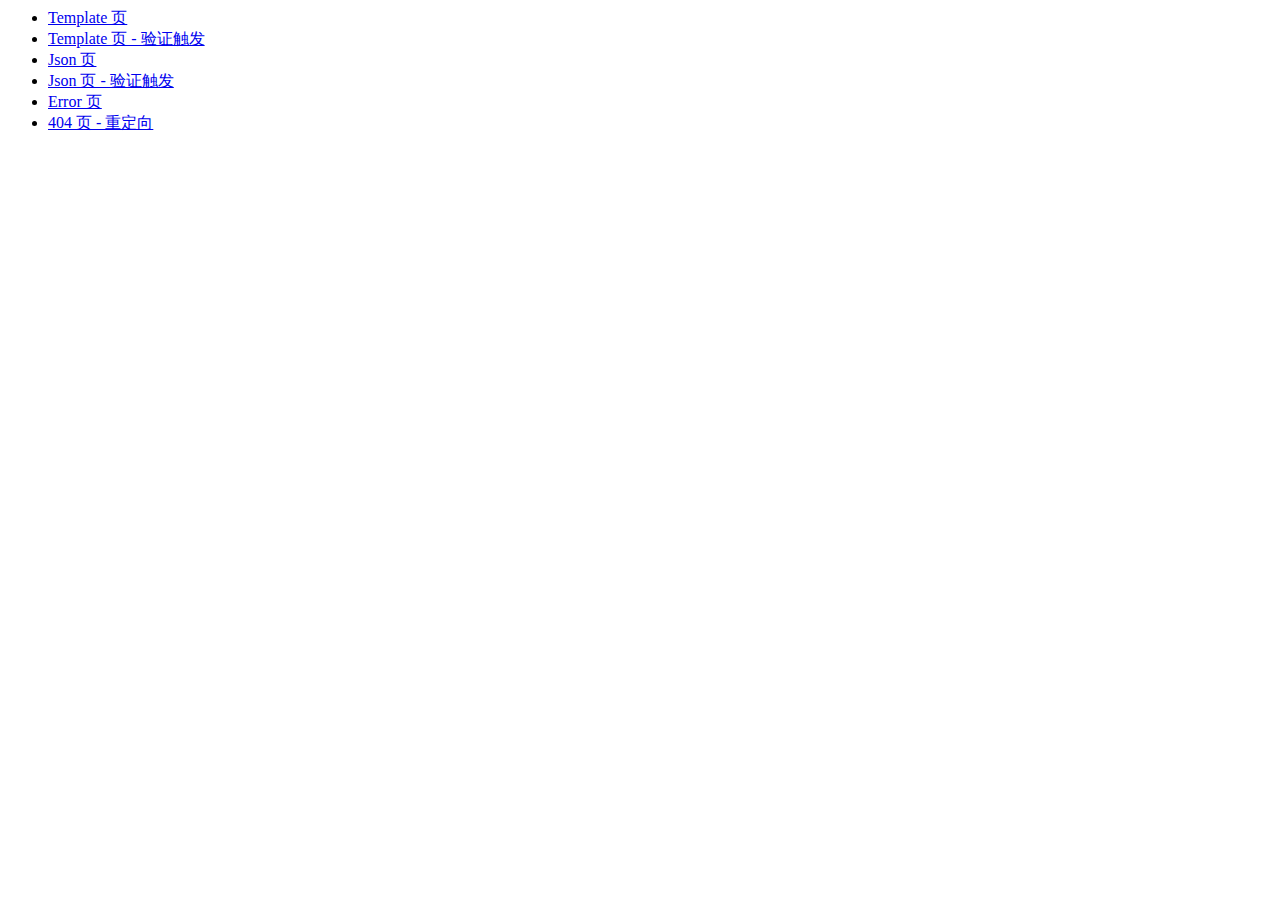
<file: helloworld_web_jar/src/main/resources/static/index.htm>
<html>
<head>
    <title>demo</title>
    <script src="lib.js"></script>
    <link rel="stylesheet" href="skin.css" />
</head>
<body>
<ul>
    <li><a href="/demo/template?name=world">Template 页</a></li>
    <li><a href="/demo/template">Template 页 - 验证触发</a></li>
    <li><a href="/demo/ajax/json?name=world">Json 页</a></li>
    <li><a href="/demo/ajax/json">Json 页 - 验证触发</a></li>
    <li><a href="/demo/error">Error 页</a></li>
    <li><a href="/demo/404">404 页 - 重定向</a></li>
</ul>
</body>
</html>
</file>
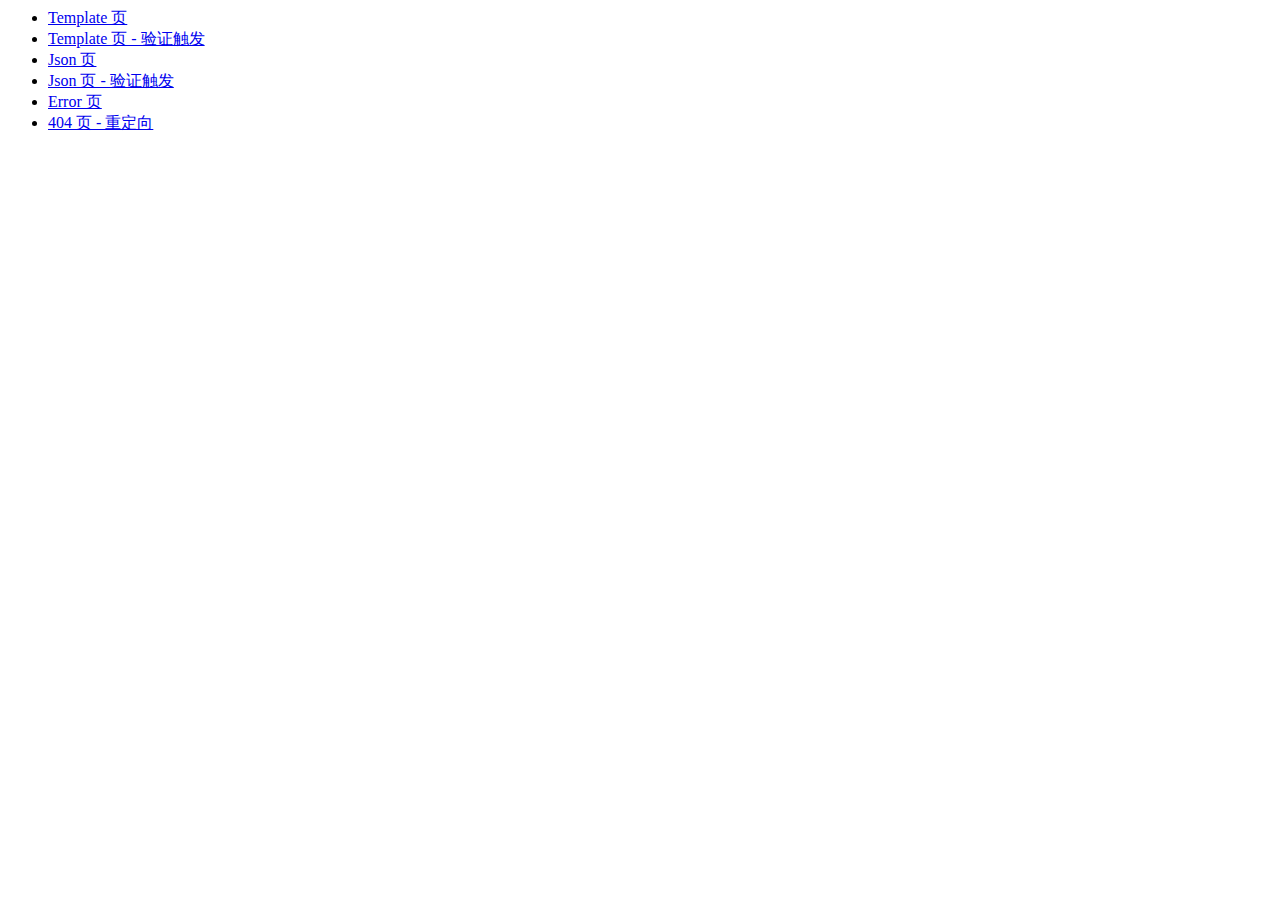
<file: helloworld_web_jar_kt/src/main/resources/static/index.htm>
<html>
<head>
    <title>demo</title>
</head>
<body>
<ul>
    <li><a href="/demo/template?name=world">Template 页</a></li>
    <li><a href="/demo/template">Template 页 - 验证触发</a></li>
    <li><a href="/demo/ajax/json?name=world">Json 页</a></li>
    <li><a href="/demo/ajax/json">Json 页 - 验证触发</a></li>
    <li><a href="/demo/error">Error 页</a></li>
    <li><a href="/demo/404">404 页 - 重定向</a></li>
</ul>
</body>
</html>
</file>
<file: helloworld_web_jar/src/main/resources/static/skin.css>
body {font-size: 1.0em}
</file>
